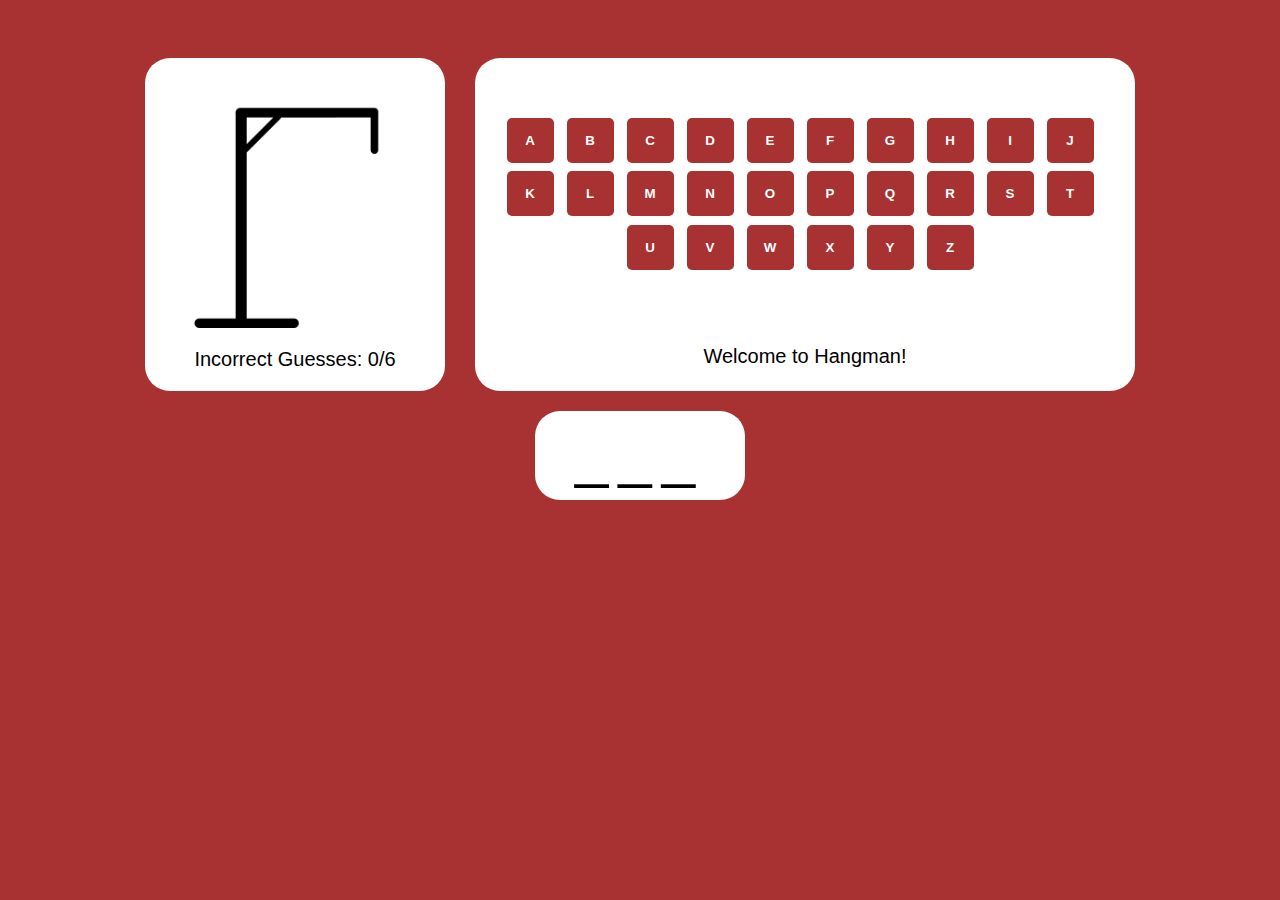
<file: index.html>
<!DOCTYPE html>
<html lang="en">
<head>
    <meta charset="UTF-8">
    <meta name="viewport" content="width=device-width, initial-scale=1.0">
    <meta name="viewport" content="width=device-width" />
    <title>Hangman</title>
    <link rel = "stylesheet" href = "styles/index.css">
</head>
<body>
    <div class = "title">
        
    </div>
    <div class = "game-window">
        <div class = "upper-game-container">
            <div class = "hangman-container">
                <img src = images/hangman-image.png class = "hangman-image">
                <div class = "strikes-counter-container">
                    <p class = "strikes-message js-strikes-message">Incorrect Guesses: 0/6 </p>
                </div>
            </div>
            
            <div class = "keyboard-container">
                <div class="keyboard"></div>
                <div class = "response-container">
                    <p class = "response-message js-response-message"></p>
                </div>
            </div>
        </div>
        <div class = "lower-game-container">
            <div class = "word-container js-word-container"></div>
        </div>
    </div>    

    <div class="game-end-window">
        <div class="content">
            <h4></h4>
            <img>
            <p></p>
            <button class="play-again-button">Play Again</button>
        </div>
    </div>
    <div class="overlay"></div>
    <script src = "scripts/words.js"></script>
    <script src = "scripts/index.js"></script>
</body>

</html>
</file>
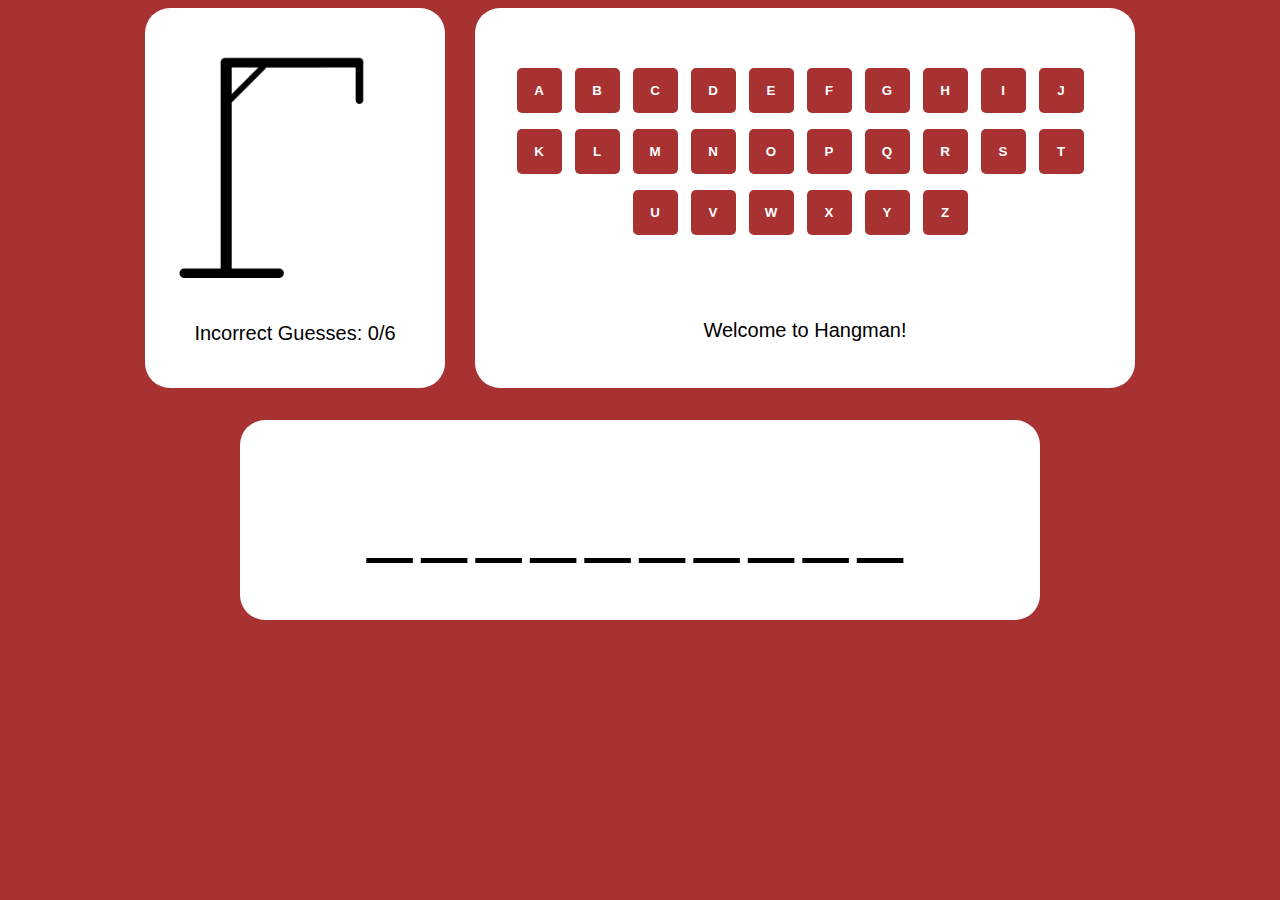
<file: main.html>
<!DOCTYPE html>
<html lang="en">
<head>
    <meta charset="UTF-8">
    <meta name="viewport" content="width=device-width, initial-scale=1.0">
    <title>Hangman</title>
    <link rel = "stylesheet" href = "styles/main.css">
</head>
<body>
    <div class = "title">
        
    </div>
    <div class = "game-window">
        <div class = "hangman-container">
            <img src = images/hangman-image.png class = "hangman-image">
            <div class = "strikes-counter-container">
                <p class = "strikes-message js-strikes-message">Incorrect Guesses: 0/6 </p>
            </div>
        </div>
        
        <div class = "keyboard-container">
            <div class="keyboard"></div>
            <div class = "response-container">
                <p class = "response-message js-response-message"></p>
            </div>
        </div>

        <div class = "word-container js-word-container"></div>
    </div>    

    <div class="game-end-window">
        <div class="content">
            <h4></h4>
            <img>
            <p></p>
            <button class="play-again-button">Play Again</button>
        </div>
    </div>
    <div class="overlay"></div>
    <script src = "scripts/words.js"></script>
    <script src = "scripts/main.js"></script>
</body>

</html>
</file>
<file: styles/index.css>
body{
    font-family: Arial;
    background-color: rgb(168, 49, 49);
    color: rgb(0, 0, 0);
    display: flex;
    justify-content: center;
}

.title{
    display: block;

}

.game-window{
    margin-top: 50px;
    display: flex;
    justify-content: center;
    width: 80%;
    flex-direction: column;
    border-style: none;
    border-radius: 10px;
    background-color: transparent;
}

.upper-game-container{
    display: flex;
    justify-content: center;
    align-items: center;
    padding: 0px 50px;
}

.lower-game-container{
    display: flex;
    justify-content: center;
    margin-top: 20px;
    padding: 0px 30px;
}


.word-container{
    display: flex;
    min-height: 60px;
    padding: 10px 40px;
    align-items: center;
    justify-content: center;
    font-size: 60px;
    background: #fff;
    border-radius: 25px;
   
}

li{
    list-style-type: none;
    margin-right: 10px;
  }

.keyboard-container{
    display: grid;
    height: 100%;
    background: #fff;
    border-radius: 25px;
    padding: 0px 30px;
 
}

.keyboard{
    display: flex;
    width: 600px;
    gap: 3px;
    flex-wrap: wrap;
    margin-top: 60px;
    justify-content: center;
}

.keyboard button{
    min-width: 30px;
    max-width: 47px;
    width: 8%;
    min-height: 40px;
}


.keyboard button[disabled] {
    pointer-events: none;
    opacity: 0.6;
}


.response-container{
    display: flex;
    justify-content: center;
    height: 30px;
    padding-top: 70px;
}

.response-message{
    margin: 0px;
    font-size: 20px;
}



button{
    height: 45px;
    width: 45px;
    margin-right: 10px;

    background-color: rgb(168, 49, 49);
    color: white;
    border-style: none;
    border-radius: 5px;
    font-weight: bold;

    cursor: pointer;
}

button:hover{
    transition: 0.10s;
    background-color: rgb(190, 92, 92);
}

button:active{
    transition: 0.10s;
    background-color: rgb(197, 145, 145);
}

.hangman-container{
    display: grid;
    min-width: 300px;
    justify-content: center;
    background: #fff;
    border-radius: 25px;
    margin-right: 30px;
    
    
}

.hangman-image{
    height: 250px;
    width: 100%;
    margin-top: 20px;
}

.strikes-counter-container{
    display: flex;
    justify-content: center;
    
}

.strikes-message{
    font-size: 20px;
}

.game-end-window{
    position: fixed;
    top: 0;
    left: 0;
    width: 100%;
    height: 100%;
    opacity: 0;
    pointer-events: none;
    background: rgba(0,0,0,0.6);
    border-radius: 10px;
    display: flex;
    justify-content: center;
    z-index: 9999;
    transition: opacity 0.4s ease;
}

.game-end-window.show{
    opacity: 1;
    pointer-events: auto;
    transition: opacity 0.4s 0.4s ease;
}

.game-end-window .content{
    margin-top: 180px;
    padding: 30px;
    max-width: 250px;
    max-height: 270px;
    width: 100%;
    border-radius: 10px;
    background: #fff;
    text-align: center;
    box-shadow: 0 10px 20px rgba(0,0,0,0.1);
}

.game-end-window h4{
    margin-top: 0px;
    font-size: 20px;
}

.game-end-window img{
    max-width: 100px;
}

.word-reveal-message{
    display: flex;
    justify-content: center;
    max-width: 150px;
    border-style: solid;
}

.play-again-button{
    padding: 12px 23px;
    width: 120px;
    height: 50px;
}

/*
@media (max-width: 782px) {
    .game-window {
        flex-direction: column;
        padding: 30px 15px;
        align-items: center;
    }
    .hangman-container img {
        max-width: 200px;
    }
   
    .word-container .letter {
        margin-bottom: 35px;
        font-size: 1.7rem;
    }
    .word-display .letter.guessed {
        margin: -35px 0 25px;
    }
    .game-end-window img {
        max-width: 120px;
    }
    .game-end-windowh4 {
        font-size: 1.45rem;
    }
    .game-end-windowl p {
        font-size: 1.1rem;
    }
    .game-end-window button {
        padding: 10px 18px;
    }
}
*/

@media(max-width: 1050px){
    .upper-game-container{
        flex-direction: column;
        justify-content: center;
        padding: 5px;
    }

    .game-window{
        margin-top: 5px;
    }

    .keyboard{
        width: 500px;
    }
    .word-container{
        font-size: 40px;
    }
}



@media (max-width: 685px){
    .game-window{
        width: 100%;
    }
    .upper-game-container{
        flex-direction: column;
        justify-content: center;
        padding: 5px;
    }

    .hangman-container{
        min-width: 0px;
        margin-right: 0px;
        width: 100%;   

    }

    .keyboard-container{
        padding: 0px 5px;
    }

    .keyboard{
        margin-top: 35px;
        width: 100%;
        gap: 3px;
        column-gap: 0px;
    }

    .keyboard button{
        height: 20px;
    }

    .word-container{
        width: 100%;
        font-size: auto;
        
    }

    

}
</file>
<file: styles/main.css>
body{
    font-family: Arial;
    background-color: rgb(168, 49, 49);
    color: rgb(0, 0, 0);
    display: flex;
    justify-content: center;
}

.title{
    display: block;

}

.game-window{
    display: flex;
    justify-content: center;
    height: 600px;
    width: 1100px;
    flex-wrap: wrap;
    border-style: none;
    border-radius: 10px;
    background-color: transparent;
}



.word-container{
    display: flex;
    width: 800px;
    height: 200px;
    align-items: center;
    justify-content: center;
    font-size: 80px;
    background: #fff;
    border-radius: 25px;
    margin-top: 32px;
   
}

li{
    list-style-type: none;
    margin-right: 10px;
  }

.keyboard-container{
    display: grid;
    width: 600px;
    height: 380px;
    background: #fff;
    border-radius: 25px;
    padding-right: 30px;
    padding-left: 30px;
}

.keyboard{
    display: flex;
    gap: 3px;
    flex-wrap: wrap;
    margin-top: 60px;
    justify-content: center;
}

.keyboard button[disabled] {
    pointer-events: none;
    opacity: 0.6;
}


.response-container{
    display: flex;
    justify-content: center;
    height: 30px;
    padding-top: 70px;
}

.response-message{
    margin: 0px;
    font-size: 20px;
}



button{
    height: 45px;
    width: 45px;
    margin-right: 10px;

    background-color: rgb(168, 49, 49);
    color: white;
    border-style: none;
    border-radius: 5px;
    font-weight: bold;

    cursor: pointer;
}

button:hover{
    transition: 0.10s;
    background-color: rgb(190, 92, 92);
}

button:active{
    transition: 0.10s;
    background-color: rgb(197, 145, 145);
}

.hangman-container{
    display: grid;
    justify-content: center;
    width: 300px;
    height: 380px;
    background: #fff;
    border-radius: 25px;
    margin-right: 30px;
    
    
}

.hangman-image{
    height: 250px;
    width: 250px;
    margin-top: 20px;
    margin-right: 30px;
}

.strikes-counter-container{
    display: flex;
    justify-content: center;
    
}

.strikes-message{
    font-size: 20px;
}

.game-end-window{
    position: fixed;
    top: 0;
    left: 0;
    width: 100%;
    height: 100%;
    background: rgba(0,0,0,0.6);
    border-radius: 10px;
    display: flex;
    justify-content: center;
    z-index: 9999;
    transition: opacity 0.4s ease;
}

.game-end-window .content{
    margin-top: 180px;
    padding: 30px;
    max-width: 250px;
    max-height: 270px;
    width: 100%;
    border-radius: 10px;
    background: #fff;
    text-align: center;
    box-shadow: 0 10px 20px rgba(0,0,0,0.1);
}

.game-end-window h4{
    margin-top: 0px;
    font-size: 20px;
}

.game-end-window img{
    max-width: 100px;
}

.word-reveal-message{
    display: flex;
    justify-content: center;
    max-width: 150px;
    border-style: solid;
}

.play-again-button{
    padding: 12px 23px;
    width: 120px;
    height: 50px;
}

@media (max-width: 782px) {
    .game-window {
        flex-direction: column;
        padding: 30px 15px;
        align-items: center;
    }
    .hangman-container img {
        max-width: 200px;
    }
   
    .word-container .letter {
        margin-bottom: 35px;
        font-size: 1.7rem;
    }
    .word-display .letter.guessed {
        margin: -35px 0 25px;
    }
    .game-end-window img {
        max-width: 120px;
    }
    .game-end-windowh4 {
        font-size: 1.45rem;
    }
    .game-end-windowl p {
        font-size: 1.1rem;
    }
    .game-end-window button {
        padding: 10px 18px;
    }
}
</file>
